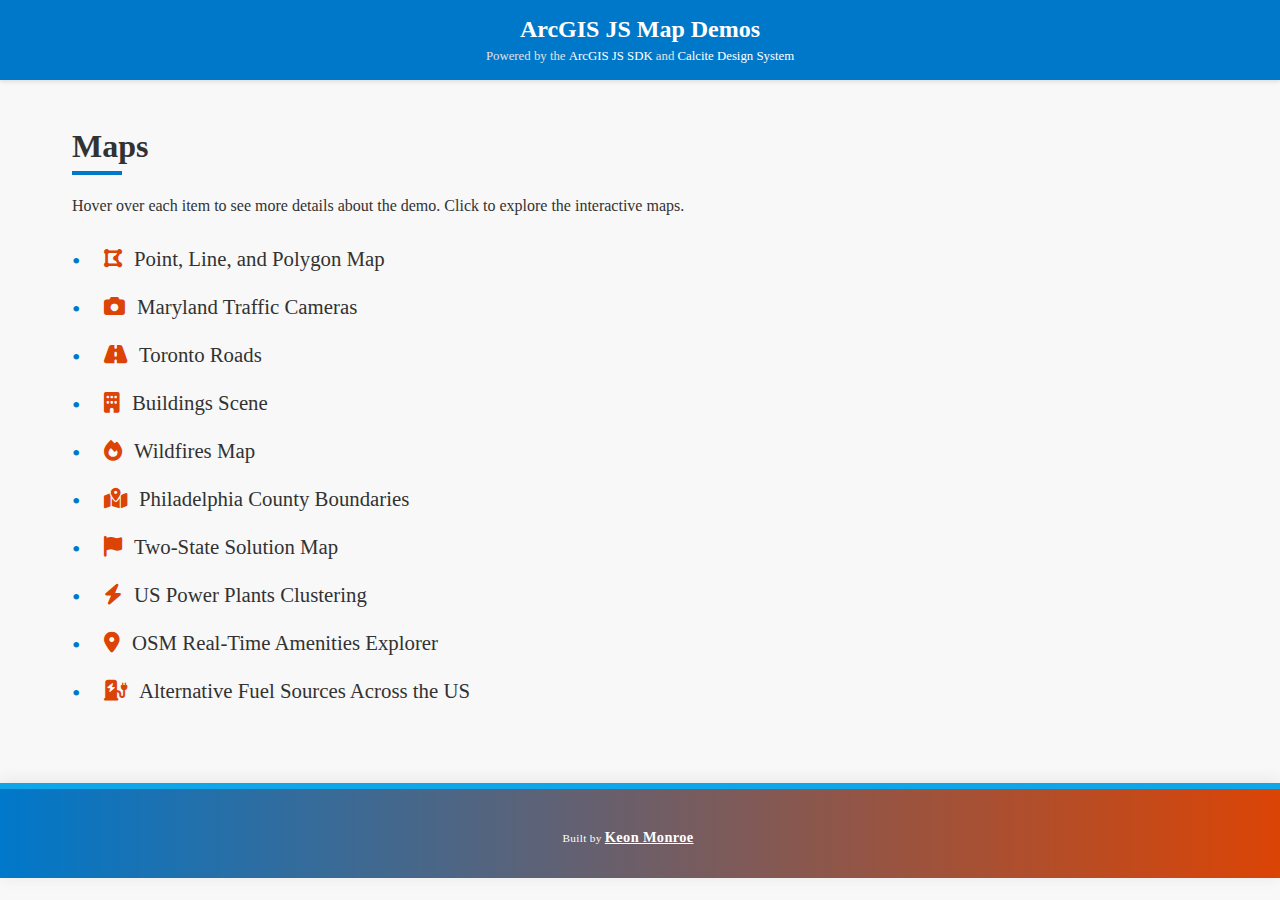
<file: index.html>
<!DOCTYPE html>
<html lang="en">
<head>
    <meta charset="UTF-8">
    <meta name="viewport" content="width=device-width, initial-scale=1.0">
    <meta name="referrer" content="no-referrer-when-downgrade">
    <title>ArcGIS JS Map Demos</title>
    <!-- Add empty script tag -->
    <script></script>
    <!-- Calcite Components -->
    <script type="module" src="https://js.arcgis.com/calcite-components/1.9.2/calcite.esm.js"></script>
    <link rel="stylesheet" type="text/css" href="https://js.arcgis.com/calcite-components/1.9.2/calcite.css" />
    <!-- ArcGIS Maps SDK for JavaScript with defer -->
    <link rel="stylesheet" href="https://js.arcgis.com/4.32/esri/themes/light/main.css" />
    <script defer src="https://js.arcgis.com/4.32/"></script>
    <!-- Load Map components from CDN with defer -->
    <script defer type="module" src="https://js.arcgis.com/map-components/4.32/arcgis-map-components.esm.js"></script>
    <!-- Font Awesome for additional icons -->
    <link rel="stylesheet" href="https://cdnjs.cloudflare.com/ajax/libs/font-awesome/6.4.0/css/all.min.css">
    <style>
        :root {
            --primary-color: #0078CA;
            --primary-hover: #005e9e;
            --secondary-color: #db4405;
            --text-color: #323232;
            --background-color: #f8f8f8;
            --card-background: white;
        }
        * {
            margin: 0;
            padding: 0;
            box-sizing: border-box;
        }
        body {
            font-family: var(--calcite-sans-family);
            background-color: var(--background-color);
            color: var(--text-color);
            min-height: 100vh;
            width: 100vw;
            overflow-x: hidden;
        }
        .header {
            background: var(--primary-color);
            color: white;
            padding: 1rem;
            display: flex;
            justify-content: space-between;
            align-items: center;
            box-shadow: 0 2px 4px rgba(0,0,0,0.1);
        }
        .header-main-content {
            display: flex;
            flex-direction: column;
            align-items: center;
        }
        .header h1 {
            font-size: 1.5rem;
            margin: 0;
        }
        .powered-by-text {
            font-size: 0.8rem;
            color: #e0e0e0;
            text-align: center;
            margin-top: 0.35rem;
        }
        .powered-by-text a {
            color: #ffffff;
            text-decoration: none;
            font-weight: 500;
            transition: color 0.3s ease;
        }
        .powered-by-text a:hover {
            color: #cceeff;
        }
        .back-button {
            text-decoration: none;
            color: white;
            display: flex;
            align-items: center;
            font-weight: 500;
            transition: all 0.3s ease;
        }
        .back-button:hover {
            opacity: 0.8;
        }
        .content {
            max-width: 1200px;
            margin: 0 auto;
            padding: 3rem 2rem;
        }
        .section-title {
            font-size: 2rem;
            margin-bottom: 2rem;
            position: relative;
            display: inline-block;
        }
        .section-title::after {
            content: "";
            position: absolute;
            bottom: -10px;
            left: 0;
            width: 50px;
            height: 4px;
            background-color: var(--primary-color);
        }
        .demo-list {
            list-style: none;
            margin: 2rem 0;
        }
        .demo-item {
            margin-bottom: 1.5rem;
            position: relative;
            padding-left: 2rem;
            transition: all 0.3s ease;
        }
        .demo-item::before {
            content: "•";
            position: absolute;
            left: 0;
            color: var(--primary-color);
            font-size: 1.5rem;
            line-height: 1.2;
        }
        .demo-link {
            color: var(--text-color);
            text-decoration: none;
            font-size: 1.3rem;
            font-weight: 500;
            display: inline-block;
            transition: all 0.3s ease;
            position: relative;
            padding-right: 1.5rem;
        }
        .demo-link::after {
            content: "→";
            position: absolute;
            right: 0;
            top: 50%;
            transform: translateY(-50%);
            opacity: 0;
            transition: all 0.3s ease;
        }
        .demo-link:hover {
            color: var(--primary-color);
            transform: translateX(5px);
        }
        .demo-link:hover::after {
            opacity: 1;
            right: -5px;
        }
        .demo-description {
            display: none;
            background-color: var(--card-background);
            padding: 1rem;
            border-radius: 5px;
            margin-top: 0.5rem;
            box-shadow: 0 4px 10px rgba(0, 0, 0, 0.1);
            border-left: 4px solid var(--primary-color);
            transition: all 0.3s ease;
            font-size: 0.95rem;
        }
        .demo-item:hover .demo-description {
            display: block;
        }
        .demo-icon {
            margin-right: 0.75rem;
            color: var(--secondary-color);
        }
        footer {
            background: linear-gradient(90deg, #0078CA 0%, #db4405 100%);
            color: #fff;
            padding: 2.5rem 1rem 2rem 1rem;
            text-align: center;
            border-top: 6px solid #0ea5e9;
            box-shadow: 0 -2px 16px rgba(0,0,0,0.08);
            font-size: 1.1rem;
            letter-spacing: 0.02em;
            position: relative;
        }
        .footer-content a {
            color: #fff;
            font-weight: bold;
            text-decoration: underline;
            transition: color 0.2s;
        }
        .footer-content a:hover {
            color: #ffe082;
        }
        .footer-content {
            font-size: 0.7rem;
        }
        .footer-content .demo-link {
            font-size: 0.9rem;
        }
        @media (max-width: 768px) {
            .header h1 { font-size: 1.1rem; }
            .section-title { font-size: 1.5rem; }
            .demo-link { font-size: 1.1rem; }
        }
    </style>
</head>
<body>
    <div class="header">
        <a href="https://github.com/kdmonroe/arcgis-js-maps" class="back-button" target="_blank" rel="noopener">

        </a>
        <div class="header-main-content">
            <h1>ArcGIS JS Map Demos</h1>
            <div class="powered-by-text">
                Powered by the <a href="https://developers.arcgis.com/javascript/latest/" target="_blank" rel="noopener">ArcGIS JS SDK</a> and <a href="https://developers.arcgis.com/calcite-design-system/" target="_blank" rel="noopener">Calcite Design System</a>
            </div>
        </div>
        <div></div>
    </div>
    <div class="content">
        <h2 id="demos" class="section-title">Maps</h2>
        <p>Hover over each item to see more details about the demo. Click to explore the interactive maps.</p>
        <ul class="demo-list">
            <li class="demo-item">
                <a href="demos/point_line_polygon_map.html" class="demo-link">
                    <i class="fas fa-draw-polygon demo-icon"></i>Point, Line, and Polygon Map
                </a>
                <div class="demo-description">
                    <p>Interactive map demonstrating basic geometry types in ArcGIS JS API: points, lines, and polygons. Customized styling and popup information.</p>
                </div>
            </li>
            <li class="demo-item">
                <a href="demos/maryland_traffic_cameras.html" class="demo-link">
                    <i class="fas fa-camera demo-icon"></i>Maryland Traffic Cameras
                </a>
                <div class="demo-description">
                    <p>An interactive 3D map showing traffic camera locations throughout Maryland with live camera feeds. Click on camera points to view real-time traffic conditions.</p>
                </div>
            </li>
            <li class="demo-item">
                <a href="demos/toronto_roads.html" class="demo-link">
                    <i class="fas fa-road demo-icon"></i>Toronto Roads
                </a>
                <div class="demo-description">
                    <p>Visualize Toronto's road network with customized styling and interactive features. Explore traffic patterns and road classifications throughout the city.</p>
                </div>
            </li>
            <li class="demo-item">
                <a href="demos/buildings_scene.html" class="demo-link">
                    <i class="fas fa-building demo-icon"></i>Buildings Scene
                </a>
                <div class="demo-description">
                    <p>3D visualization of building data with height-based rendering and navigation controls. Explore urban landscapes with detailed building models.</p>
                </div>
            </li>
            <li class="demo-item">
                <a href="demos/wildfires/index.html" class="demo-link">
                    <i class="fas fa-fire demo-icon"></i>Wildfires Map
                </a>
                <div class="demo-description">
                    <p>View active and historic wildfires incidents across the United States, featuring comprehensive temporal filtering. Designed with <a href="https://nation.maps.arcgis.com/apps/Cascade/index.html?appid=bf439954e2b64d418aedd2fe11217d83" target="_blank" rel="noopener">Firefly cartography</a> in mind.</p>
                </div>
            </li>
            <li class="demo-item">
                <a href="demos/philadelphia_map.html" class="demo-link">
                    <i class="fas fa-map-marked-alt demo-icon"></i>Philadelphia County Boundaries
                </a>
                <div class="demo-description">
                    <p>Displays Philadelphia county boundaries derived from neighborhood GeoJSON data. Unioned geometry to outline the county.</p>
                </div>
            </li>
            <li class="demo-item">
                <a href="demos/two_state_solution_map.html" class="demo-link">
                    <i class="fas fa-flag demo-icon"></i>Two-State Solution Map
                </a>
                <div class="demo-description">
                    <p>Visualizes a simple map of the Two-State Solution concept, showing the boundaries of Israel and the Palestinian territories (West Bank & Gaza) using public GeoJSON data.</p>
                </div>
            </li>
            <li class="demo-item">
                <a href="demos/power_plants_app/index.html" class="demo-link">
                    <i class="fas fa-bolt demo-icon"></i>US Power Plants Clustering
                </a>
                <div class="demo-description">
                    <p>Explore clustering of power plants across the United States. Interactive clusters colored by fuel type, responsive sidebar with legend, and cluster count display.</p>
                </div>
            </li>
            <li class="demo-item">
                <a href="demos/osm_realtime_amenities.html" class="demo-link">
                    <i class="fas fa-map-marker-alt demo-icon"></i>OSM Real-Time Amenities Explorer
                </a>
                <div class="demo-description">
                    <p>Explore real-time OpenStreetMap data with dynamic Overpass API queries. Select from 8 amenity types (restaurants, cafés, bars, pharmacies, hospitals, banks, schools, parking) and search any location worldwide. Features mobile-responsive design with collapsible panels.</p>
                </div>
            </li>
            <li class="demo-item">
                <a href="demos/alternative_fuel_sources.html" class="demo-link">
                    <i class="fas fa-charging-station demo-icon"></i>Alternative Fuel Sources Across the US
                </a>
                <div class="demo-description">
                    <p>View a binned heatmap of alternative fuel sources across the United States including electric, ethanol, propane, and others. </p>
                </div>
            </li>
        </ul>
    </div>
    <footer>
        <div class="footer-content">
            Built by
            <a href="https://www.kdmonroe.dev" target="_blank" rel="noopener noreferrer" class="demo-link">Keon Monroe</a>
        </div>
    </footer>
</body>
</html>
</file>
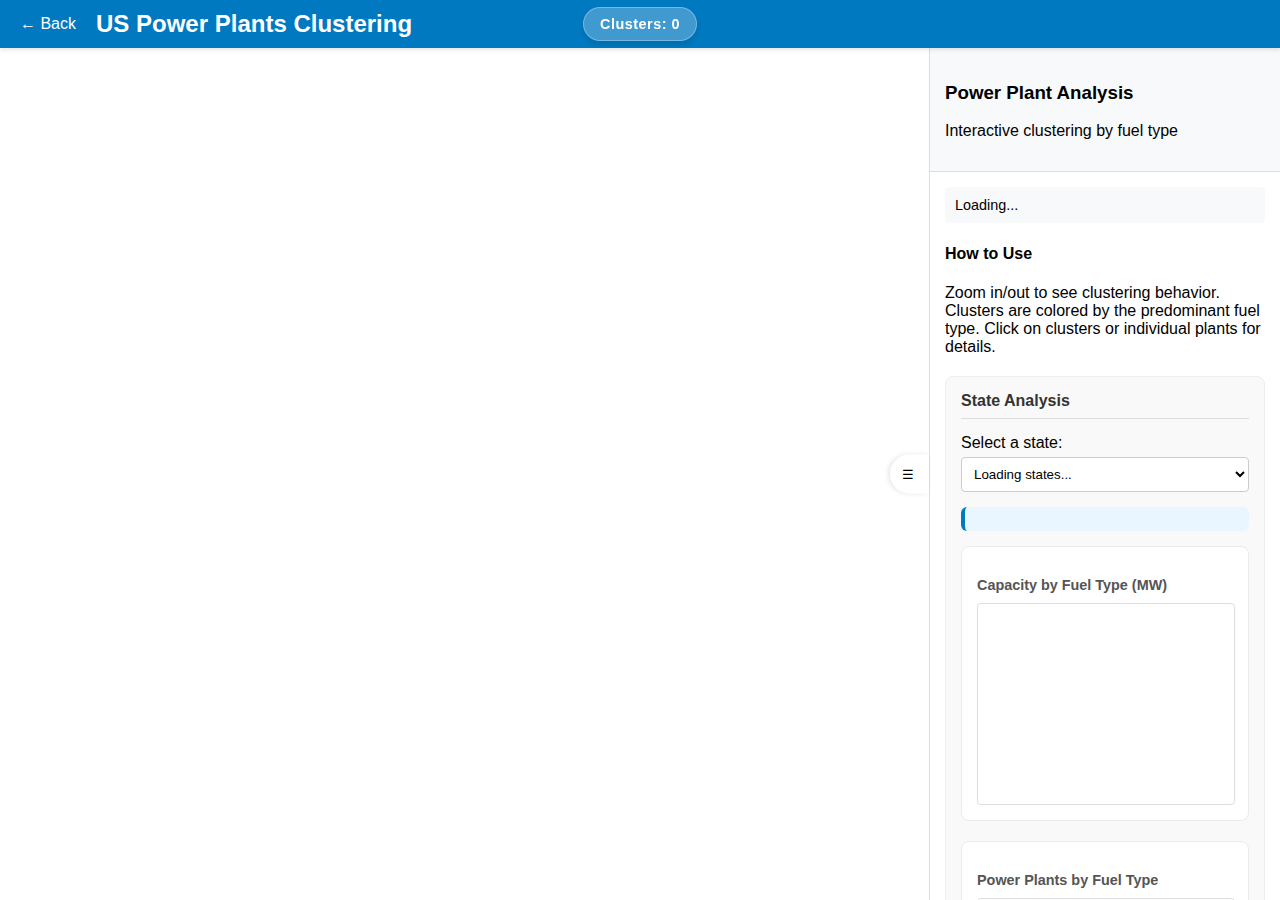
<file: demos/power_plants_app/index.html>
<!DOCTYPE html>
<html lang="en">
<head>
    <meta charset="UTF-8">
    <meta name="viewport" content="width=device-width, initial-scale=1.0">
    <meta name="referrer" content="no-referrer-when-downgrade">
    <title>US Power Plants Clustering - ArcGIS JS Maps Demos</title>
    
    <!-- Favicon -->
    <link rel="icon" type="image/svg+xml" href="../../favicon.svg">
    
    <!-- Calcite Components -->
    <script type="module" src="https://js.arcgis.com/calcite-components/2.13.2/calcite.esm.js"></script>
    <link rel="stylesheet" type="text/css" href="https://js.arcgis.com/calcite-components/2.13.2/calcite.css" />
    
    <!-- ArcGIS Maps SDK for JavaScript -->
    <link rel="stylesheet" href="https://js.arcgis.com/4.33/esri/themes/light/main.css" />
    <script src="https://js.arcgis.com/4.33/"></script>
    
    <!-- Custom CSS -->
    <link rel="stylesheet" href="css/styles.css">
</head>
<body>
    <div id="app">
        <div class="header">
            <div style="display: flex; align-items: center;">
                <a href="../../index.html" class="back-button">
                    ← Back
                </a>
                <h1>US Power Plants Clustering</h1>
            </div>
            <div class="header-controls">
                <div class="cluster-count" title="The number of active clusters visible in the map's extent.">Clusters: <span id="clusterCount">0</span></div>
            </div>
        </div>
        
        <div class="main-content">
            <div class="map-container">
                <div id="viewDiv"></div>
                <button id="sidebarToggle" class="sidebar-toggle" title="Toggle Sidebar">
                    ☰
                </button>
            </div>
            
            <div id="sidebar" class="sidebar">
                <div class="sidebar-header">
                    <h3>Power Plant Analysis</h3>
                    <p>Interactive clustering by fuel type</p>
                </div>
                
                <div class="sidebar-content">
                    <div id="status" class="status-message">Loading...</div>
                    
                    <div>
                        <h4>How to Use</h4>
                        <p>Zoom in/out to see clustering behavior. Clusters are colored by the predominant fuel type. Click on clusters or individual plants for details.</p>
                    </div>
                    
                    <!-- State Breakdown Charts -->
                    <div class="chart-section">
                        <h4>State Analysis</h4>
                        <div class="state-selector">
                            <label for="stateSelect">Select a state:</label>
                            <select id="stateSelect" class="state-dropdown">
                                <option value="">Loading states...</option>
                            </select>
                        </div>
                        
                        <!-- State Summary Section -->
                        <div id="stateSummary" class="state-summary">
                            <!-- Summary content will be populated by JavaScript -->
                        </div>
                        
                        <!-- Charts -->
                        <div class="chart-container">
                            <div class="chart-item">
                                <h5>Capacity by Fuel Type (MW)</h5>
                                <div id="capacityChart" class="chart"></div>
                            </div>
                            <div class="chart-item">
                                <h5>Power Plants by Fuel Type</h5>
                                <div id="plantCountChart" class="chart"></div>
                            </div>
                        </div>
                        
                        <!-- Filter Controls -->
                        <div class="filter-section">
                            <h4>Filter Power Plants</h4>
                            
                            <div class="filter-item">
                                <label for="fuelTypeFilter">Fuel Type:</label>
                                <select id="fuelTypeFilter">
                                    <option value="">All Fuel Types</option>
                                </select>
                            </div>
                            
                            <div class="filter-item">
                                <label for="mwSlider">Total MW Capacity:</label>
                                <div id="mwSlider" class="slider-container"></div>
                                <div class="slider-values">
                                    <span id="minMW">0</span> - <span id="maxMW">1000</span> MW
                                </div>
                            </div>
                            
                            <div class="filter-actions">
                                <button id="clearFilters" class="clear-filters-btn">Clear Filters</button>
                            </div>
                        </div>
                        
                        <!-- Data Source Information (Simplified) -->
                        <div class="data-source-section">
                            <h4>Data Source</h4>
                            <div class="data-source-content">
                                <div class="source-overview">
                                    <p><strong>Source:</strong> U.S. Energy Information Administration (EIA)</p>
                                    <p><strong>Dataset:</strong> <a href="https://hub.arcgis.com/datasets/fedmaps::power-plants-in-the-u-s--2/about" target="_blank">Power Plants in the United States</a></p>
                                    <p id="plantCount">Loading plant count...</p>
                                    <p><strong>Capacity Reference:</strong> Home power calculations based on national average of 168 homes per MW (<a href="https://www.seia.org/initiatives/whats-megawatt" target="_blank">according to SEIA</a>)</p>
                                </div>
                                <div id="dataSourceDetails">
                                    <!-- Dynamic content will be populated by JavaScript -->
                                </div>
                            </div>
                        </div>
                    </div>
                </div>
            </div>
        </div>
    </div>
    
    <!-- Custom JS -->
    <script src="js/app.js"></script>
</body>
</html>
</file>
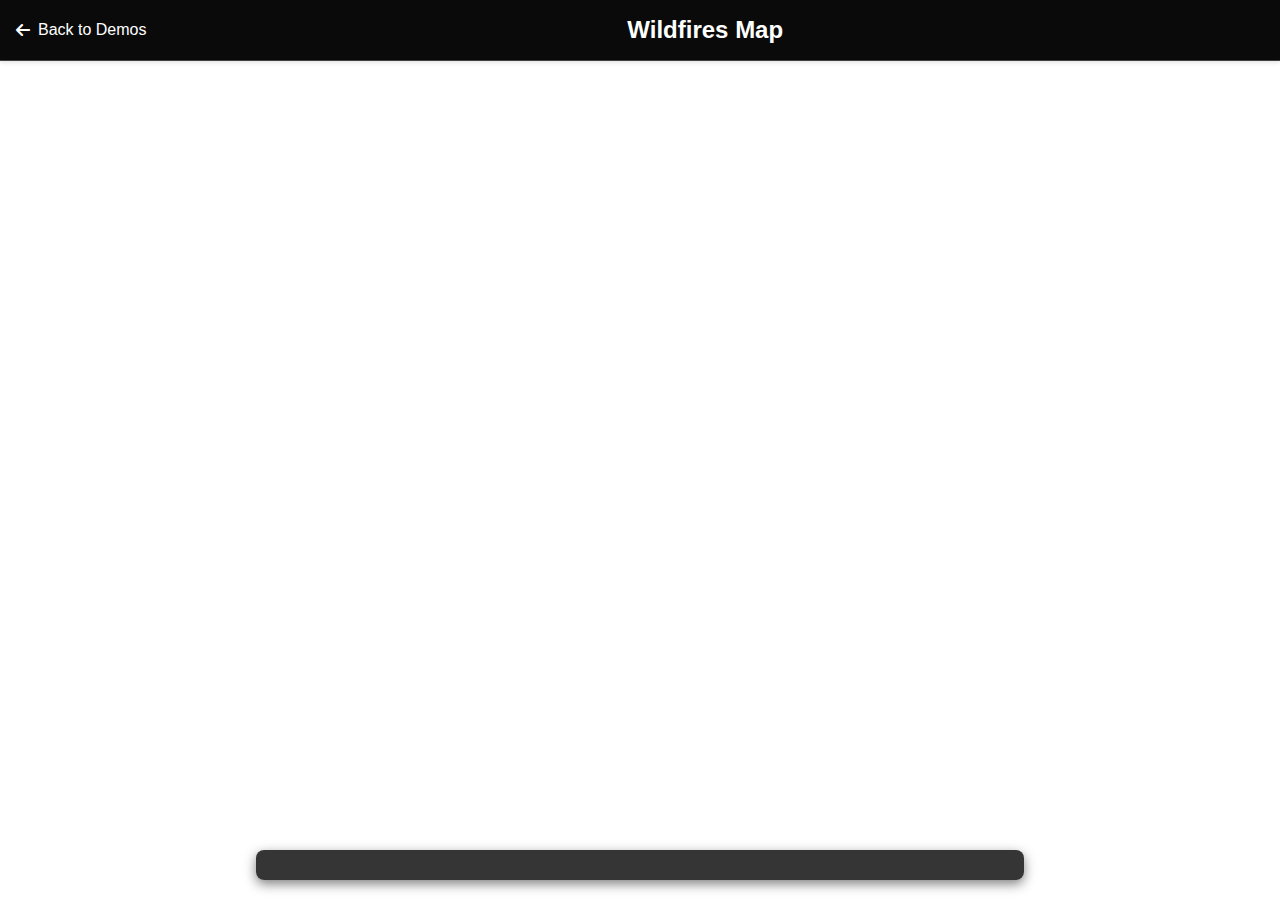
<file: demos/wildfires/index.html>
<!DOCTYPE html>
<html lang="en">
<head>     
    <meta charset="UTF-8">
    <meta name="viewport" content="width=device-width, initial-scale=1.0">
    <title>Wildfires Map | ArcGIS JS Maps</title>
    
    <!-- Calcite Components -->
    <script type="module" src="https://js.arcgis.com/calcite-components/1.9.2/calcite.esm.js"></script>
    <link rel="stylesheet" type="text/css" href="https://js.arcgis.com/calcite-components/1.9.2/calcite.css" />
    
    <!-- ArcGIS CSS - Dark theme by default, light theme available -->
    <link id="light-theme" rel="stylesheet" href="https://js.arcgis.com/4.28/esri/themes/light/main.css" disabled />
    <link id="dark-theme" rel="stylesheet" href="https://js.arcgis.com/4.28/esri/themes/dark/main.css" />
    
    <!-- Font Awesome for icons -->
    <link rel="stylesheet" href="https://cdnjs.cloudflare.com/ajax/libs/font-awesome/6.4.0/css/all.min.css">
    
    <!-- Custom CSS -->
    <link rel="stylesheet" href="css/styles.css">
    
    <style>
        :root {
            --primary-color: #0078CA;
            --primary-hover: #005e9e;
            --secondary-color: #db4405;
            --text-color: #323232;
            --background-color: #f8f8f8;
            --card-background: white;
        }

        /* Dark mode overrides */
        body.calcite-mode-dark {
            --text-color: #f5f5f5;
            --background-color: #1a1a1a;
            --card-background: #2a2a2a;
        }

        body.calcite-mode-dark .header {
            background: #0a0a0a;
            border-bottom: 1px solid #404040;
        }
        
        * {
            margin: 0;
            padding: 0;
            box-sizing: border-box;
        }
        
        body {
            font-family: var(--calcite-sans-family);
            display: flex;
            flex-direction: column;
            height: 100vh;
            width: 100vw;
            overflow: hidden;
        }
        
        .header {
            background: var(--primary-color);
            color: white;
            padding: 1rem;
            display: flex;
            justify-content: space-between;
            align-items: center;
            box-shadow: 0 2px 4px rgba(0,0,0,0.1);
            position: relative;
            z-index: 1000;
        }
        
        .header h1 {
            font-size: 1.5rem;
            margin: 0;
        }
        
        .back-button {
            text-decoration: none;
            color: white;
            display: flex;
            align-items: center;
            font-weight: 500;
            transition: all 0.3s ease;
        }
        
        .back-button:hover {
            opacity: 0.8;
        }
        
        .main-shell {
            flex: 1;
            width: 100%;
        }
        
        html, body, calcite-shell, .main-shell {
            height: 100%;
            min-height: 0;
        }
    </style>
</head>     

<body class="calcite-mode-dark">  
    <div class="header">
        <a href="../../index.html" class="back-button">
            <i class="fas fa-arrow-left" style="margin-right: 8px;"></i> Back to Demos
        </a>
        <h1>Wildfires Map</h1>
        <div></div> <!-- Empty div for flex spacing -->
    </div>
    
    <calcite-shell class="main-shell">
        <!-- Map container -->
        <div id="viewDiv" class="h-full w-full relative"></div>

        <!-- TimeSlider container (centered at bottom) -->
        <div class="time-slider-container">
            <div id="timeSlider"></div>
        </div>

        <!-- Layer info panel (initially hidden) -->
        <div id="layer-info-panel" class="layer-info-panel">
            <div class="layer-info-header">
                <h3>Layer Information</h3>
                <calcite-button id="close-info-button" appearance="transparent" icon-start="x" scale="s"></calcite-button>
            </div>
            <div id="layer-info" class="layer-info-content"></div>
        </div>
    </calcite-shell>

    <!-- ArcGIS JavaScript API (NO DEFER - require must be available immediately) -->
    <script src="https://js.arcgis.com/4.28/"></script>

    <!-- Application JavaScript (safe to defer) -->
    <script defer src="js/map.js"></script>
</body>
</html>
</file>
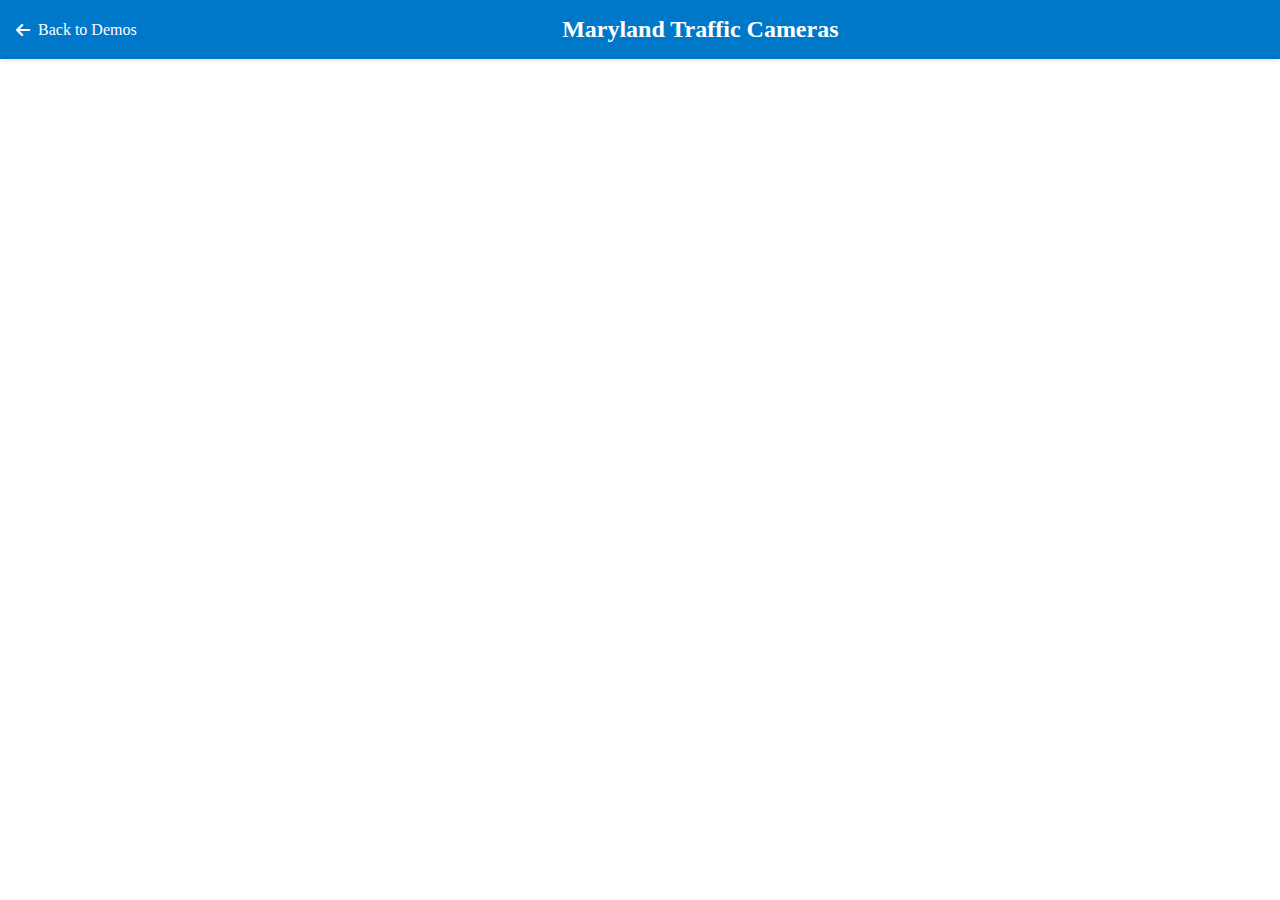
<file: demos/maryland_traffic_cameras.html>
<!DOCTYPE html>
<html lang="en">
<head>
    <meta charset="UTF-8">
    <meta name="viewport" content="width=device-width, initial-scale=1.0">
    <title>Maryland Traffic Cameras - ArcGIS JS Maps Demos</title>
    
    <!-- Calcite Components -->
    <script type="module" src="https://js.arcgis.com/calcite-components/1.9.2/calcite.esm.js"></script>
    <link rel="stylesheet" type="text/css" href="https://js.arcgis.com/calcite-components/1.9.2/calcite.css" />
    
    <!-- ArcGIS CSS -->
    <link rel="stylesheet" href="https://js.arcgis.com/4.28/esri/themes/dark/main.css" />
    
    <!-- Font Awesome for additional icons -->
    <link rel="stylesheet" href="https://cdnjs.cloudflare.com/ajax/libs/font-awesome/6.4.0/css/all.min.css">
    
    <style>
        :root {
            --primary-color: #0078CA;
            --primary-hover: #005e9e;
            --secondary-color: #db4405;
            --text-color: #323232;
            --background-color: #f8f8f8;
            --card-background: white;
        }
        
        * {
            margin: 0;
            padding: 0;
            box-sizing: border-box;
        }
        
        body {
            font-family: var(--calcite-sans-family);
            display: flex;
            flex-direction: column;
            height: 100vh;
            width: 100vw;
            overflow: hidden;
        }
        
        .header {
            background: var(--primary-color);
            color: white;
            padding: 1rem;
            display: flex;
            justify-content: space-between;
            align-items: center;
            box-shadow: 0 2px 4px rgba(0,0,0,0.1);
        }
        
        .header h1 {
            font-size: 1.5rem;
            margin: 0;
        }
        
        .back-button {
            text-decoration: none;
            color: white;
            display: flex;
            align-items: center;
            font-weight: 500;
            transition: all 0.3s ease;
        }
        
        .back-button:hover {
            opacity: 0.8;
        }
        
        .map-container {
            flex: 1;
            width: 100%;
            position: relative;
        }
        
        #viewDiv {
            height: 100%;
            width: 100%;
        }
        
        .esri-view .esri-view-surface--inset-outline:focus::after {
            outline: none !important;
        }
    </style>
</head>

<body>
    <div class="header">
        <a href="../index.html" class="back-button">
            <i class="fas fa-arrow-left" style="margin-right: 8px;"></i> Back to Demos
        </a>
        <h1>Maryland Traffic Cameras</h1>
        <div></div> <!-- Empty div for flex spacing -->
    </div>
    
    <div class="map-container">
        <div id="viewDiv"></div>
    </div>
    
    <!-- ArcGIS JavaScript API -->
    <script src="https://js.arcgis.com/4.28/"></script>
    <script>
        // Initialize the scene when DOM is ready
        document.addEventListener('DOMContentLoaded', function() {
            require([
                "esri/config",
                "esri/WebScene",
                "esri/views/SceneView",
                "esri/widgets/Home",
                "esri/Camera"
            ], function(esriConfig, WebScene, SceneView, Home, Camera) {
                // Dynamically determine the base URL for config.js
                const baseUrl = window.location.hostname === 'kdmonroe.github.io' 
                  ? '/arcgis-js-maps/shared/config.js' 
                  : '../shared/config.js';
                
                // Create and load the script element dynamically
                const configScript = document.createElement('script');
                configScript.src = baseUrl;
                configScript.onload = function() {
                    // Set API key from shared config
                    if (window.arcgisConfig && window.arcgisConfig.apiKey) {
                        esriConfig.apiKey = window.arcgisConfig.apiKey;
                    }
                    
                    // Load the web scene
                    const webScene = new WebScene({
                        portalItem: {
                            id: "9b73878c35274b0599ab178c24019a44"
                        }
                    });
                    
                    // Create the SceneView
                    const view = new SceneView({
                        container: "viewDiv",
                        map: webScene,
                        environment: {
                            lighting: {
                                type: "sun",
                                date: new Date(),
                                directShadowsEnabled: true
                            },
                            atmosphere: {
                                quality: "high"
                            }
                        }
                    });
                    
                    // Add a home button
                    const homeWidget = new Home({
                        view: view
                    });
                    view.ui.add(homeWidget, "top-left");
                    
                    // Set initial camera position when view is ready
                    view.when(function() {
                        view.camera = new Camera({
                            position: {
                                x: -76.0, 
                                y: 37.0,  
                                z: 500000, 
                                spatialReference: {
                                    wkid: 4326
                                }
                            },
                            heading: 315,  
                            tilt: 30,      
                            fov: 70        
                        });
                    });
                };
                document.head.appendChild(configScript);
            });
        });
    </script>
</body>
</html>
</file>
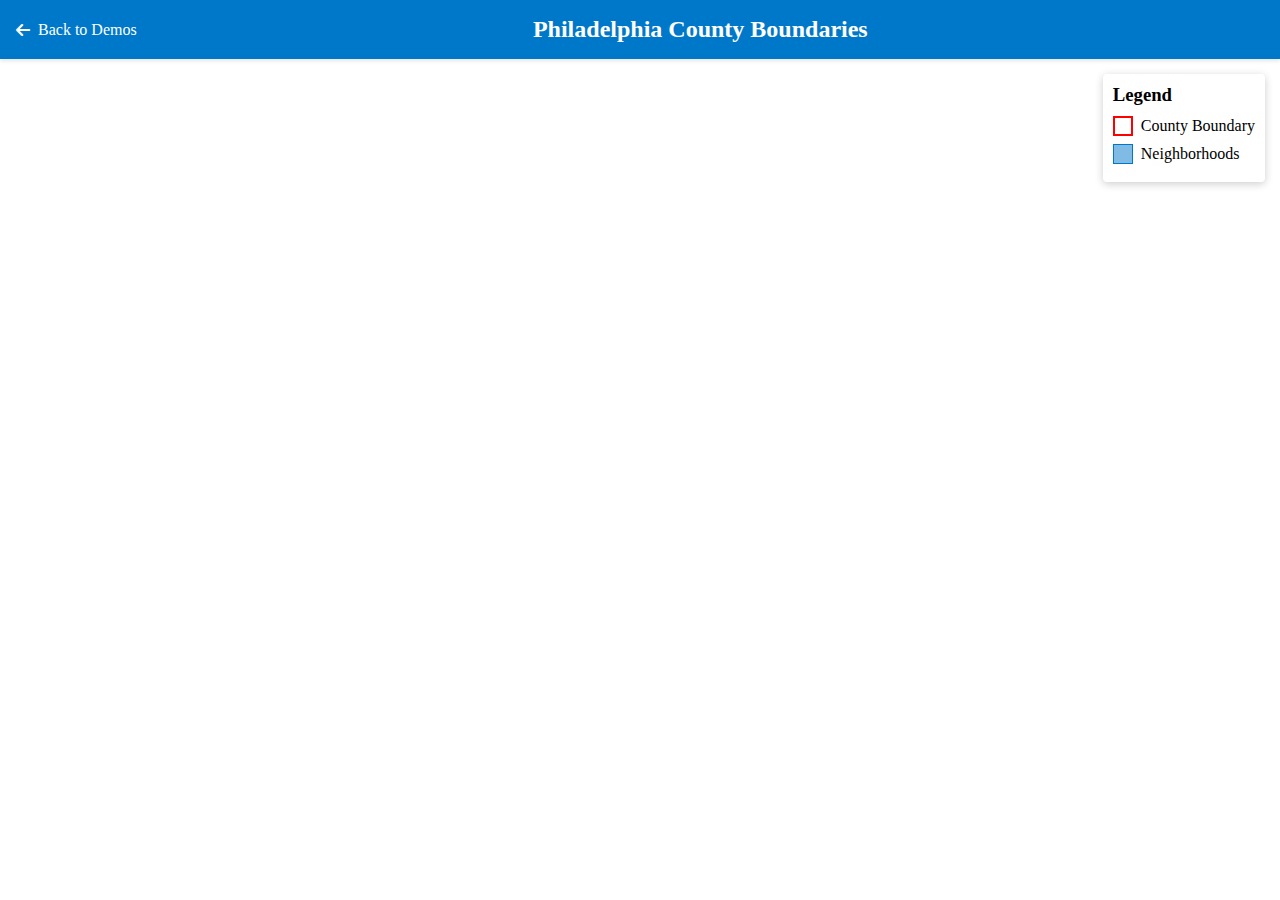
<file: demos/philadelphia_map.html>
<!DOCTYPE html>
<html lang="en">
<head>
    <meta charset="UTF-8">
    <meta name="viewport" content="width=device-width, initial-scale=1.0">
    <meta name="referrer" content="no-referrer-when-downgrade">
    <title>Philadelphia County Boundaries | ArcGIS JS Maps</title>
    
    <!-- Add empty script tag -->
    <script></script>
    
    <!-- Calcite Components -->
    <script type="module" src="https://js.arcgis.com/calcite-components/1.9.2/calcite.esm.js"></script>
    <link rel="stylesheet" type="text/css" href="https://js.arcgis.com/calcite-components/1.9.2/calcite.css" />
    
    <!-- ArcGIS Maps SDK for JavaScript with defer -->
    <link rel="stylesheet" href="https://js.arcgis.com/4.32/esri/themes/light/main.css" />
    <script defer src="https://js.arcgis.com/4.32/"></script>
    
    <!-- Load Map components from CDN with defer -->
    <script defer type="module" src="https://js.arcgis.com/map-components/4.32/arcgis-map-components.esm.js"></script>
    
    <!-- Font Awesome for additional icons -->
    <link rel="stylesheet" href="https://cdnjs.cloudflare.com/ajax/libs/font-awesome/6.4.0/css/all.min.css">
    
    <style>
        :root {
            --primary-color: #0078CA;
            --primary-hover: #005e9e;
            --secondary-color: #db4405;
            --text-color: #323232;
            --background-color: #f8f8f8;
            --card-background: white;
        }
        
        * {
            margin: 0;
            padding: 0;
            box-sizing: border-box;
        }
        
        body {
            font-family: var(--calcite-sans-family);
            display: flex;
            flex-direction: column;
            height: 100vh;
            width: 100vw;
            overflow: hidden;
        }
        
        .header {
            background: var(--primary-color);
            color: white;
            padding: 1rem;
            display: flex;
            justify-content: space-between;
            align-items: center;
            box-shadow: 0 2px 4px rgba(0,0,0,0.1);
        }
        
        .header h1 {
            font-size: 1.5rem;
            margin: 0;
        }
        
        .back-button {
            text-decoration: none;
            color: white;
            display: flex;
            align-items: center;
            font-weight: 500;
            transition: all 0.3s ease;
        }
        
        .back-button:hover {
            opacity: 0.8;
        }
        
        .map-container {
            flex: 1;
            width: 100%;
            position: relative;
        }
        
        arcgis-map {
            width: 100%;
            height: 100%;
        }

        .legend {
            position: absolute;
            top: 15px;
            right: 15px;
            background: white;
            padding: 10px;
            border-radius: 4px;
            box-shadow: 0 2px 8px rgba(0,0,0,0.2);
            z-index: 1000;
        }
        
        .legend-item {
            display: flex;
            align-items: center;
            margin-bottom: 8px;
        }
        
        .legend-color {
            width: 20px;
            height: 20px;
            margin-right: 8px;
            border: 1px solid #ddd;
        }

    </style>
</head>
<body>
    <div class="header">
        <a href="../index.html" class="back-button">
            <i class="fas fa-arrow-left" style="margin-right: 8px;"></i> Back to Demos
        </a>
        <h1>Philadelphia County Boundaries</h1>
        <div></div> <!-- Empty div for flex spacing -->
    </div>
    
    <div class="map-container">
        <arcgis-map center="-75.1652, 39.9526" zoom="11">
            <arcgis-zoom position="top-left"></arcgis-zoom>
        </arcgis-map>
        <div class="legend">
            <h3 style="margin-top: 0; margin-bottom: 10px;">Legend</h3>
            <div class="legend-item">
                <div class="legend-color" id="legend-county-boundary" style="border: 2px solid #FF0000; background-color: transparent;"></div>
                <span>County Boundary</span>
            </div>
             <div class="legend-item">
                <div class="legend-color" id="legend-neighborhoods" style="background-color: rgba(0, 120, 202, 0.5); border: 1px solid #0078CA;"></div>
                <span>Neighborhoods</span>
            </div>
        </div>
    </div>
    
    <script>
        function initializeMap(apiKey) {
            require([
                "esri/config", 
                "esri/Map", 
                "esri/layers/GeoJSONLayer", 
                "esri/layers/GraphicsLayer",
                "esri/Graphic",
                "esri/geometry/geometryEngine",
                "esri/renderers/SimpleRenderer",
                "esri/symbols/SimpleFillSymbol",
                "esri/symbols/SimpleLineSymbol"
            ], (
                esriConfig, 
                Map, 
                GeoJSONLayer, 
                GraphicsLayer, 
                Graphic, 
                geometryEngine,
                SimpleRenderer,
                SimpleFillSymbol,
                SimpleLineSymbol
            ) => {
                esriConfig.apiKey = apiKey;
                
                const arcgisMapElement = document.querySelector("arcgis-map");
                
                // Layer for the calculated county boundary
                const countyBoundaryGraphicsLayer = new GraphicsLayer();

                // Renderer for neighborhoods
                const neighborhoodsRenderer = new SimpleRenderer({
                    symbol: new SimpleFillSymbol({
                        color: [0, 120, 202, 0.5], // Semi-transparent blue
                        outline: {
                            color: [0, 120, 202, 0.8], // Darker blue outline
                            width: 1
                        }
                    })
                });

                const neighborhoodsLabelClass = {
                    labelExpressionInfo: { expression: "$feature.listname" },
                    symbol: {
                        type: "text",
                        color: "#ffffff",
                        haloColor: "#222",
                        haloSize: "1.5px",
                        font: {
                            family: "Avenir Next LT Pro",
                            size: 12,
                            weight: "bold"
                        }
                    },
                    labelPlacement: "always-horizontal"
                };

                // GeoJSONLayer for Philadelphia neighborhoods
                const geojsonNeighborhoodsLayer = new GeoJSONLayer({
                    url: "https://raw.githubusercontent.com/opendataphilly/open-geo-data/master/philadelphia-neighborhoods/philadelphia-neighborhoods.geojson",
                    title: "Philadelphia Neighborhoods",
                    renderer: neighborhoodsRenderer,
                    labelingInfo: [neighborhoodsLabelClass],
                    popupTemplate: {
                        title: "{listname}",
                        content: `
                          <b>Neighborhood:</b> {listname}<br>
                          <b>Official Name:</b> {name}<br>
                          <b>Area:</b> {shape_area} m²<br>
                          <b>Perimeter:</b> {shape_leng} m
                        `
                    }
                });
                
                const map = new Map({
                    basemap: "streets-night-vector", // Using a night navigation basemap
                    layers: [geojsonNeighborhoodsLayer, countyBoundaryGraphicsLayer]
                });
                
                arcgisMapElement.map = map;
                
                geojsonNeighborhoodsLayer.when(() => {
                    return geojsonNeighborhoodsLayer.queryFeatures();
                })
                .then(results => {
                    const neighborhoodGeometries = results.features.map(feature => feature.geometry);
                    
                    if (neighborhoodGeometries.length > 0) {
                        // Union all neighborhood geometries to create the county boundary
                        const countyBoundaryGeometry = geometryEngine.union(neighborhoodGeometries);
                        
                        if (countyBoundaryGeometry) {
                            // Create a symbol for the county boundary outline
                            const countyBoundarySymbol = new SimpleLineSymbol({
                                color: [255, 0, 0, 1], // Red color for distinct outline
                                width: "2.5px"
                            });
                            
                            // Create a graphic for the county boundary
                            const countyBoundaryGraphic = new Graphic({
                                geometry: countyBoundaryGeometry,
                                symbol: countyBoundarySymbol
                            });
                            
                            // Add the county boundary graphic to its dedicated layer
                            countyBoundaryGraphicsLayer.add(countyBoundaryGraphic);
                        }
                    }
                })
                .catch(error => {
                    alert("Could not load or process Philadelphia neighborhood data. See console for details.");
                });

                arcgisMapElement.addEventListener("arcgisViewReadyChange", function(event) {
                    if (event.target.ready) {
                        // You can add view-specific logic here if needed
                    }
                });
            });
        }
        
        function loadConfig() {
            if (document.readyState === 'loading') {
                document.addEventListener('DOMContentLoaded', loadConfig);
                return;
            }
            
            const baseUrl = window.location.hostname === 'kdmonroe.github.io' 
                ? '/arcgis-js-maps/shared/config.js' 
                : '../shared/config.js';
            
            console.log("Loading config from:", baseUrl);
            
            const configScript = document.createElement('script');
            configScript.src = baseUrl;
            
            configScript.onload = function() {
                if (window.arcgisConfig && window.arcgisConfig.apiKey) {
                    initializeMap(window.arcgisConfig.apiKey);
                } else {
                    alert("API key not found. Please check your configuration.");
                }
            };
            
            configScript.onerror = function() {
                const altPath = window.location.hostname === 'kdmonroe.github.io' 
                    ? '../shared/config.js'
                    : '/arcgis-js-maps/shared/config.js';
                const fallbackScript = document.createElement('script');
                fallbackScript.src = altPath;
                fallbackScript.onload = function() {
                    if (window.arcgisConfig && window.arcgisConfig.apiKey) {
                        initializeMap(window.arcgisConfig.apiKey);
                    } else {
                        alert("API key not found. Please check your configuration.");
                    }
                };
                fallbackScript.onerror = function() {
                    alert("Failed to load configuration. Please check the console for details.");
                };
                document.head.appendChild(fallbackScript);
            };
            document.head.appendChild(configScript);
        }
        
        if (document.readyState === 'loading') {
            document.addEventListener('DOMContentLoaded', loadConfig);
        } else {
            loadConfig();
        }
    </script>
</body>
</html>
</file>
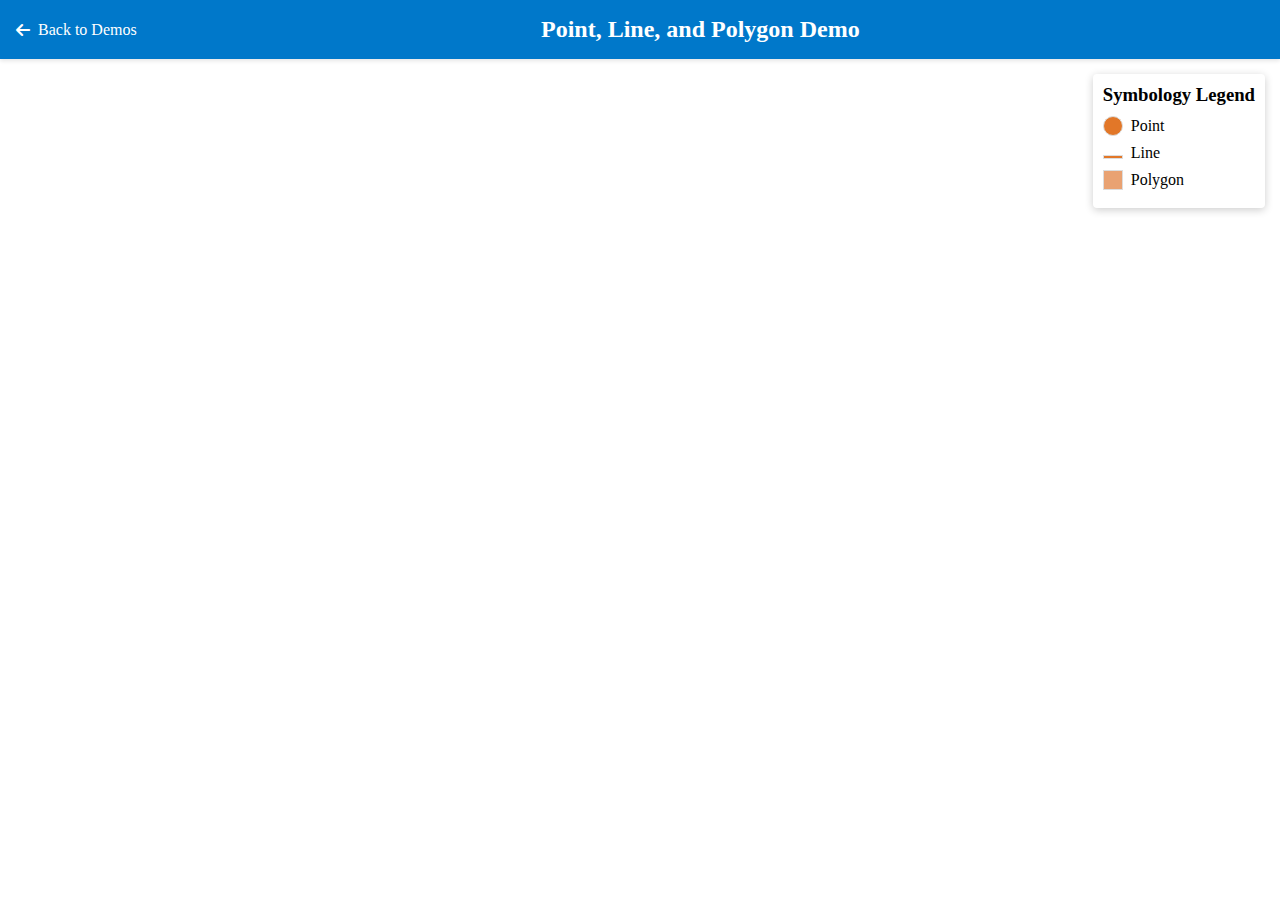
<file: demos/point_line_polygon_map.html>
<!DOCTYPE html>
<html lang="en">
<head>
    <meta charset="UTF-8">
    <meta name="viewport" content="width=device-width, initial-scale=1.0">
    <meta name="referrer" content="no-referrer-when-downgrade">
    <title>Point, Line, and Polygon Demo | ArcGIS JS Maps</title>
    
    <!-- Add empty script tag -->
    <script></script>
    
    <!-- Calcite Components -->
    <script type="module" src="https://js.arcgis.com/calcite-components/1.9.2/calcite.esm.js"></script>
    <link rel="stylesheet" type="text/css" href="https://js.arcgis.com/calcite-components/1.9.2/calcite.css" />
    
    <!-- ArcGIS Maps SDK for JavaScript with defer -->
    <link rel="stylesheet" href="https://js.arcgis.com/4.32/esri/themes/light/main.css" />
    <script defer src="https://js.arcgis.com/4.32/"></script>
    
    <!-- Load Map components from CDN with defer -->
    <script defer type="module" src="https://js.arcgis.com/map-components/4.32/arcgis-map-components.esm.js"></script>
    
    <!-- Font Awesome for additional icons -->
    <link rel="stylesheet" href="https://cdnjs.cloudflare.com/ajax/libs/font-awesome/6.4.0/css/all.min.css">
    
    <!-- Geometry Renderer with defer -->
    <script defer src="geometry_renderer.js"></script>
    
    <style>
        :root {
            --primary-color: #0078CA;
            --primary-hover: #005e9e;
            --secondary-color: #db4405;
            --text-color: #323232;
            --background-color: #f8f8f8;
            --card-background: white;
        }
        
        * {
            margin: 0;
            padding: 0;
            box-sizing: border-box;
        }
        
        body {
            font-family: var(--calcite-sans-family);
            display: flex;
            flex-direction: column;
            height: 100vh;
            width: 100vw;
            overflow: hidden;
        }
        
        .header {
            background: var(--primary-color);
            color: white;
            padding: 1rem;
            display: flex;
            justify-content: space-between;
            align-items: center;
            box-shadow: 0 2px 4px rgba(0,0,0,0.1);
        }
        
        .header h1 {
            font-size: 1.5rem;
            margin: 0;
        }
        
        .back-button {
            text-decoration: none;
            color: white;
            display: flex;
            align-items: center;
            font-weight: 500;
            transition: all 0.3s ease;
        }
        
        .back-button:hover {
            opacity: 0.8;
        }
        
        .map-container {
            flex: 1;
            width: 100%;
            position: relative;
        }
        
        arcgis-map {
            width: 100%;
            height: 100%;
        }
        
        .legend {
            position: absolute;
            top: 15px;
            right: 15px;
            background: white;
            padding: 10px;
            border-radius: 4px;
            box-shadow: 0 2px 8px rgba(0,0,0,0.2);
            z-index: 1000;
        }
        
        .legend-item {
            display: flex;
            align-items: center;
            margin-bottom: 8px;
        }
        
        .legend-color {
            width: 20px;
            height: 20px;
            margin-right: 8px;
            border: 1px solid #ddd;
        }
        
        .point-color {
            background-color: rgb(226, 119, 40);
            border-radius: 50%;
        }
        
        .line-color {
            background-color: rgb(226, 119, 40);
            height: 4px;
            margin-top: 8px;
        }
        
        .polygon-color {
            background-color: rgba(227, 139, 79, 0.8);
        }
        
        /* Styling panel additional styles */
        .styling-panel {
            background: white;
            border-radius: 4px;
            box-shadow: 0 2px 8px rgba(0,0,0,0.2);
        }
    </style>
</head>
<body>
    <div class="header">
        <a href="../index.html" class="back-button">
            <i class="fas fa-arrow-left" style="margin-right: 8px;"></i> Back to Demos
        </a>
        <h1>Point, Line, and Polygon Demo</h1>
        <div></div> <!-- Empty div for flex spacing -->
    </div>
    
    <div class="map-container">
        <arcgis-map center="-118.805, 34.027" zoom="13">
            <arcgis-zoom position="top-left"></arcgis-zoom>
        </arcgis-map>
        <div class="legend">
            <h3 style="margin-top: 0; margin-bottom: 10px;">Symbology Legend</h3>
            <div class="legend-item">
                <div class="legend-color point-color" id="legend-point"></div>
                <span>Point</span>
            </div>
            <div class="legend-item">
                <div class="legend-color line-color" id="legend-line"></div>
                <span>Line</span>
            </div>
            <div class="legend-item">
                <div class="legend-color polygon-color" id="legend-polygon"></div>
                <span>Polygon</span>
            </div>
        </div>
    </div>
    
    <script>
        // Function to initialize the map with the api key
        function initializeMap(apiKey) {
            require(["esri/config", "esri/Graphic", "esri/Map", "esri/layers/GraphicsLayer"], (esriConfig, Graphic, Map, GraphicsLayer) => {
                // Set API key
                esriConfig.apiKey = apiKey;
                
                const arcgisMap = document.querySelector("arcgis-map");
                const graphicsLayer = new GraphicsLayer();
                
                arcgisMap.map = new Map({
                    basemap: "gray-3d",
                    layers: [graphicsLayer]
                });
                
                // Create a point
                const point = {
                    type: "point",
                    longitude: -118.80657463861,
                    latitude: 34.0005930608889
                };
                const simpleMarkerSymbol = {
                    type: "simple-marker",
                    color: [226, 119, 40], // Orange
                    outline: {
                        color: [255, 255, 255], // White
                        width: 1
                    }
                };
                
                const pointGraphic = new Graphic({
                    geometry: point,
                    symbol: simpleMarkerSymbol,
                    attributes: {
                        Name: "Point Feature",
                        Description: "This is a point marker"
                    },
                    popupTemplate: {
                        title: "{Name}",
                        content: "{Description}"
                    }
                });
                graphicsLayer.add(pointGraphic);
                
                // Create a line geometry
                const polyline = {
                    type: "polyline",
                    paths: [
                        [-118.821527826096, 34.0139576938577], //Longitude, latitude
                        [-118.814893761649, 34.0080602407843], //Longitude, latitude
                        [-118.808878330345, 34.0016642996246] //Longitude, latitude
                    ]
                };
                const simpleLineSymbol = {
                    type: "simple-line",
                    color: [226, 119, 40], // Orange
                    width: 2
                };
                
                const polylineGraphic = new Graphic({
                    geometry: polyline,
                    symbol: simpleLineSymbol,
                    attributes: {
                        Name: "Line Feature",
                        Description: "This is a polyline"
                    },
                    popupTemplate: {
                        title: "{Name}",
                        content: "{Description}"
                    }
                });
                graphicsLayer.add(polylineGraphic);
                
                // Create a polygon geometry
                const polygon = {
                    type: "polygon",
                    rings: [
                        [-118.818984489994, 34.0137559967283], //Longitude, latitude
                        [-118.806796597377, 34.0215816298725], //Longitude, latitude
                        [-118.791432890735, 34.0163883241613], //Longitude, latitude
                        [-118.79596686535, 34.008564864635], //Longitude, latitude
                        [-118.808558110679, 34.0035027131376] //Longitude, latitude
                    ]
                };
                
                const simpleFillSymbol = {
                    type: "simple-fill",
                    color: [227, 139, 79, 0.8], // Orange, opacity 80%
                    outline: {
                        color: [255, 255, 255],
                        width: 1
                    }
                };
                
                const polygonGraphic = new Graphic({
                    geometry: polygon,
                    symbol: simpleFillSymbol,
                    attributes: {
                        Name: "Polygon Feature",
                        Description: "This is a polygon area"
                    },
                    popupTemplate: {
                        title: "{Name}",
                        content: "{Description}"
                    }
                });
                graphicsLayer.add(polygonGraphic);
                
                // Initialize the geometry renderer once the map view is ready
                arcgisMap.addEventListener("arcgisViewReadyChange", function(event) {
                    console.log("View ready change event:", event.detail);
                    
                    // Delay initialization to ensure graphics are loaded
                    setTimeout(() => {
                        try {
                            // Initialize the geometry renderer with the map element
                            window.geometryRenderer = new GeometryRenderer(arcgisMap);
                            console.log("GeometryRenderer initialized successfully");
                            
                            // Force refresh the legend after a delay to ensure it's updated
                            setTimeout(() => {
                                if (window.geometryRenderer) {
                                    console.log("Forcing initial legend update");
                                    window.geometryRenderer.updateLegend();
                                }
                            }, 1500);
                            
                            // Set up the styling button
                            const stylingButton = document.getElementById('show-styling-button');
                            if (stylingButton) {
                                stylingButton.addEventListener('click', () => {
                                    const panel = document.querySelector('#geometry-styling-controls calcite-panel');
                                    if (panel) {
                                        panel.closed = false;
                                        
                                        // Also refresh the legend when panel is opened
                                        if (window.geometryRenderer) {
                                            window.geometryRenderer.updateLegend();
                                        }
                                    } else {
                                        console.error("Styling panel not found in DOM");
                                        // Try to recreate controls if panel not found
                                        if (window.geometryRenderer) {
                                            window.geometryRenderer.createCalciteControls();
                                        }
                                    }
                                });
                            }
                        } catch (error) {
                            console.error("Error initializing GeometryRenderer:", error);
                        }
                    }, 1000); // 1 second delay
                });
            });
        }
        
        // Modified loadConfig function
        function loadConfig() {
            // Ensure document is ready
            if (document.readyState === 'loading') {
                document.addEventListener('DOMContentLoaded', loadConfig);
                return;
            }
            
            // Use the specific domain name instead of generic github.io check
            const baseUrl = window.location.hostname === 'kdmonroe.github.io' 
                ? '/arcgis-js-maps/shared/config.js' 
                : '../shared/config.js';
            
            console.log("Loading config from:", baseUrl);
            
            // Create and load the script element
            const configScript = document.createElement('script');
            configScript.src = baseUrl;
            
            configScript.onload = function() {
                console.log("Config loaded successfully");
                if (window.arcgisConfig && window.arcgisConfig.apiKey) {
                    initializeMap(window.arcgisConfig.apiKey);
                } else {
                    console.error("Config loaded but API key not found");
                    alert("API key not found. Please check your configuration.");
                }
            };
            
            configScript.onerror = function() {
                console.error("Failed to load config from: " + baseUrl);
                // Try the alternate path as fallback
                const altPath = window.location.hostname === 'kdmonroe.github.io' 
                    ? '../shared/config.js'  // Try relative path as fallback
                    : '/arcgis-js-maps/shared/config.js';  // Try absolute path as fallback
                
                console.log("Attempting fallback config load from:", altPath);
                const fallbackScript = document.createElement('script');
                fallbackScript.src = altPath;
                
                fallbackScript.onload = function() {
                    console.log("Fallback config loaded successfully");
                    if (window.arcgisConfig && window.arcgisConfig.apiKey) {
                        initializeMap(window.arcgisConfig.apiKey);
                    } else {
                        console.error("Fallback config loaded but API key not found");
                        alert("API key not found. Please check your configuration.");
                    }
                };
                
                fallbackScript.onerror = function() {
                    console.error("All config loading attempts failed");
                    alert("Failed to load configuration. Please check the console for details.");
                };
                
                document.head.appendChild(fallbackScript);
            };
            
            document.head.appendChild(configScript);
        }
        
        // Start the loading process with document ready check
        if (document.readyState === 'loading') {
            document.addEventListener('DOMContentLoaded', loadConfig);
        } else {
            loadConfig();
        }
    </script>
</body>
</html>
</file>
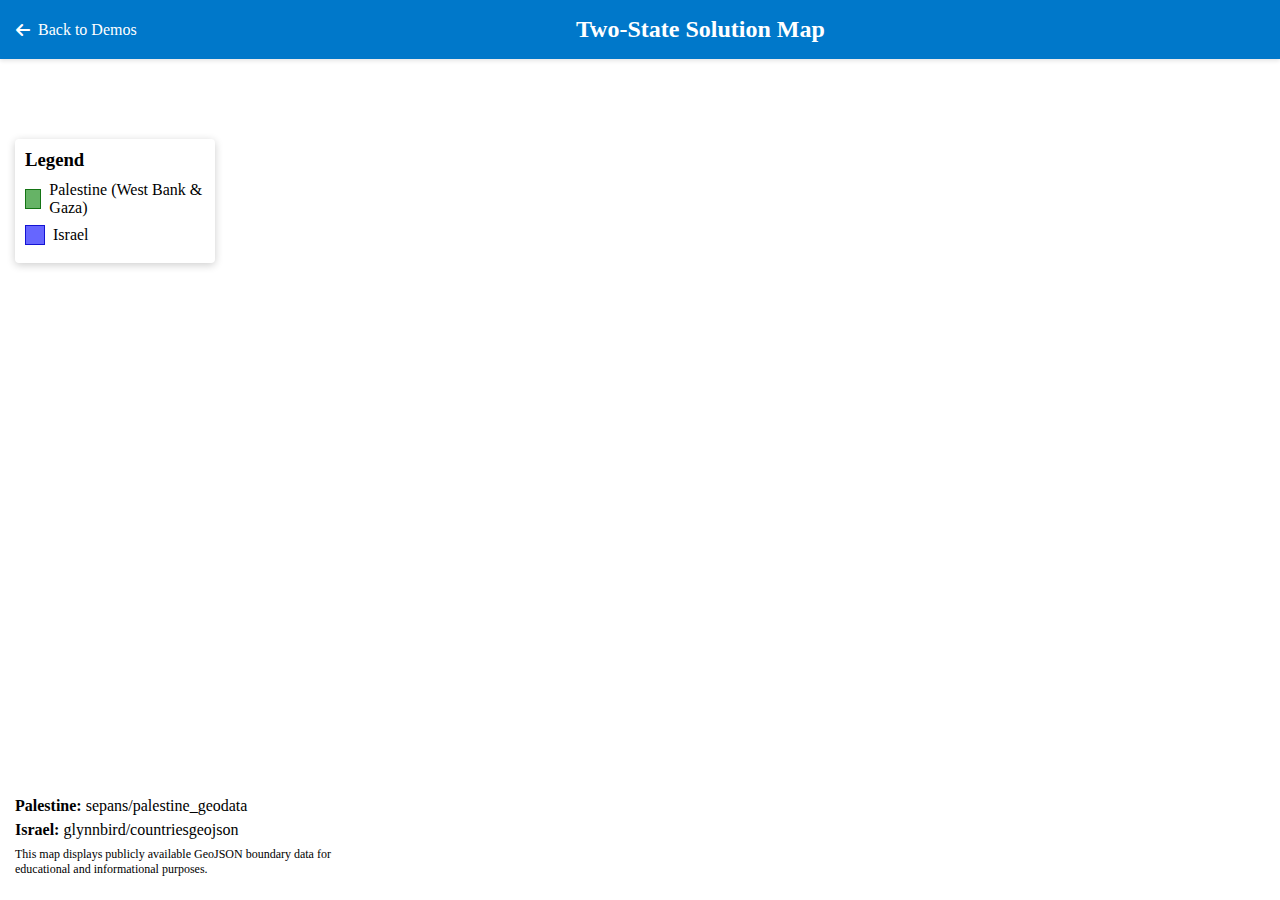
<file: demos/two_state_solution_map.html>
<!DOCTYPE html>
<html lang="en">
<head>
    <meta charset="UTF-8">
    <meta name="viewport" content="width=device-width, initial-scale=1.0">
    <meta name="referrer" content="no-referrer-when-downgrade">
    <title>Two-State Solution Map | ArcGIS JS Maps</title>
    
    <!-- Add empty script tag for stable DOM reference -->
    <script></script>
    
    <!-- Calcite Components -->
    <script type="module" src="https://js.arcgis.com/calcite-components/1.9.2/calcite.esm.js"></script>
    <link rel="stylesheet" type="text/css" href="https://js.arcgis.com/calcite-components/1.9.2/calcite.css" />
    
    <!-- ArcGIS Maps SDK for JavaScript with defer -->
    <link rel="stylesheet" href="https://js.arcgis.com/4.32/esri/themes/light/main.css" />
    <script defer src="https://js.arcgis.com/4.32/"></script>
    
    <!-- Load Map components from CDN with defer -->
    <script defer type="module" src="https://js.arcgis.com/map-components/4.32/arcgis-map-components.esm.js"></script>
    
    <!-- Font Awesome for additional icons -->
    <link rel="stylesheet" href="https://cdnjs.cloudflare.com/ajax/libs/font-awesome/6.4.0/css/all.min.css">
    
    <style>
        :root {
            --primary-color: #0078CA;
            --primary-hover: #005e9e;
            --secondary-color: #db4405;
            --text-color: #323232;
            --background-color: #f8f8f8;
            --card-background: white;
            --palestine-color: rgba(0, 128, 0, 0.6); /* Green for Palestine */
            --palestine-outline-color: rgba(0, 100, 0, 0.8);
            --israel-color: rgba(0, 0, 255, 0.6);   /* Blue for Israel */
            --israel-outline-color: rgba(0, 0, 200, 0.8);
        }
        
        * {
            margin: 0;
            padding: 0;
            box-sizing: border-box;
        }
        
        body {
            font-family: var(--calcite-sans-family);
            display: flex;
            flex-direction: column;
            height: 100vh;
            width: 100vw;
            overflow: hidden;
        }
        
        .header {
            background: var(--primary-color);
            color: white;
            padding: 1rem;
            display: flex;
            justify-content: space-between;
            align-items: center;
            box-shadow: 0 2px 4px rgba(0,0,0,0.1);
        }
        
        .header h1 {
            font-size: 1.5rem;
            margin: 0;
        }
        
        .back-button {
            text-decoration: none;
            color: white;
            display: flex;
            align-items: center;
            font-weight: 500;
            transition: all 0.3s ease;
        }
        
        .back-button:hover {
            opacity: 0.8;
        }
        
        .map-container {
            flex: 1;
            width: 100%;
            position: relative;
        }
        
        arcgis-map {
            width: 100%;
            height: 100%;
        }

        .legend {
            position: absolute;
            top: 80px;
            left: 15px;
            background: white;
            padding: 10px;
            border-radius: 4px;
            box-shadow: 0 2px 8px rgba(0,0,0,0.2);
            z-index: 1000;
            max-width: 200px;
        }
        
        .legend-item {
            display: flex;
            align-items: center;
            margin-bottom: 8px;
        }
        
        .legend-color {
            width: 20px;
            height: 20px;
            margin-right: 8px;
            border: 1px solid #ddd;
        }

        .data-sources {
            position: absolute;
            bottom: 15px;
            left: 15px;
            max-width: 350px;
            z-index: 1000;
        }

        .data-sources calcite-notice {
            --calcite-notice-spacing-token-small: 0.5rem;
        }

        .data-sources calcite-block {
            --calcite-block-padding: 0.75rem;
        }

        .source-link {
            color: var(--calcite-color-brand);
            text-decoration: none;
            font-weight: 500;
        }

        .source-link:hover {
            text-decoration: underline;
        }

        .basemap-toggle-btn {
            position: absolute;
            top: 15px;
            right: 15px;
            z-index: 1001;
        }

        .basemap-gallery-container {
            position: absolute;
            top: 60px;
            right: 15px;
            z-index: 1000;
            background: white;
            border-radius: 4px;
            box-shadow: 0 2px 8px rgba(0,0,0,0.2);
            display: none;
            max-height: 400px;
            overflow-y: auto;
        }

        .basemap-gallery-container.visible {
            display: block;
        }

    </style>
</head>
<body>
    <div class="header">
        <a href="../index.html" class="back-button">
            <i class="fas fa-arrow-left" style="margin-right: 8px;"></i> Back to Demos
        </a>
        <h1>Two-State Solution Map</h1>
        <div></div> <!-- Empty div for flex spacing -->
    </div>
    
    <div class="map-container">
        <arcgis-map basemap="satellite" center="34.8, 31.5" zoom="6">
            <arcgis-zoom position="top-left"></arcgis-zoom>
        </arcgis-map>
        
        <div class="legend">
            <h3 style="margin-top: 0; margin-bottom: 10px;">Legend</h3>
            <div class="legend-item">
                <div class="legend-color" style="background-color: var(--palestine-color); border: 1px solid var(--palestine-outline-color);"></div>
                <span>Palestine (West Bank & Gaza)</span>
            </div>
            <div class="legend-item">
                <div class="legend-color" style="background-color: var(--israel-color); border: 1px solid var(--israel-outline-color);"></div>
                <span>Israel</span>
            </div>
        </div>
        
        <div class="data-sources">
            <calcite-block heading="Data Sources" description="Geographic boundary data sources" open collapsible>
                <calcite-icon slot="icon" icon="information"></calcite-icon>
                <div style="padding: 8px 0;">
                    <div style="margin-bottom: 6px;">
                        <strong>Palestine:</strong> <a href="https://github.com/sepans/palestine_geodata" target="_blank" rel="noopener" class="source-link">sepans/palestine_geodata</a>
                    </div>
                    <div style="margin-bottom: 6px;">
                        <strong>Israel:</strong> <a href="https://github.com/glynnbird/countriesgeojson" target="_blank" rel="noopener" class="source-link">glynnbird/countriesgeojson</a>
                    </div>
                    <div style="font-size: 12px; color: var(--calcite-color-text-3); margin-top: 8px;">
                        This map displays publicly available GeoJSON boundary data for educational and informational purposes.
                    </div>
                </div>
            </calcite-block>
        </div>
    </div>
    
    <script>
    // Function to load layers once the map is ready
    function loadLayers(apiKey) {
      require([
        "esri/config",
        "esri/layers/GeoJSONLayer",
        "esri/renderers/SimpleRenderer",
        "esri/symbols/SimpleFillSymbol",
        "esri/layers/GraphicsLayer",
        "esri/Graphic",
        "esri/widgets/BasemapGallery",
        "esri/widgets/Expand"
      ], function(
        esriConfig,
        GeoJSONLayer,
        SimpleRenderer,
        SimpleFillSymbol,
        GraphicsLayer,
        Graphic,
        BasemapGallery,
        Expand
      ) {
        esriConfig.apiKey = apiKey;
        
        // Get map component
        const arcgisMap = document.querySelector("arcgis-map");
        
        if (arcgisMap) {
          arcgisMap.addEventListener("arcgisViewReadyChange", function(event) {
            if (!event.target.ready) return;
            try {
              // --- Add BasemapGallery Widget ---
              const basemapGallery = new BasemapGallery({
                view: event.target.view
              });
              
              // Use Expand widget for collapsible gallery
              const expand = new Expand({
                view: event.target.view,
                content: basemapGallery,
                expandIconClass: "esri-icon-basemap",
                group: "top-right",
                expanded: false
              });
              event.target.view.ui.add(expand, "top-right");

              // --- Israel Layer ---
              const israelRenderer = new SimpleRenderer({
                symbol: new SimpleFillSymbol({
                  color: getComputedStyle(document.documentElement).getPropertyValue('--israel-color').trim(),
                  outline: {
                    color: getComputedStyle(document.documentElement).getPropertyValue('--israel-outline-color').trim(),
                    width: 1
                  }
                })
              });
              const israelLayer = new GeoJSONLayer({
                url: "https://raw.githubusercontent.com/glynnbird/countriesgeojson/master/israel.geojson",
                title: "Israel",
                renderer: israelRenderer,
                popupTemplate: {
                  title: "Israel",
                  content: "State of Israel."
                }
              });
              event.target.map.add(israelLayer);

              // --- Palestine Layer ---
              const palestineRenderer = new SimpleRenderer({
                symbol: new SimpleFillSymbol({
                  color: getComputedStyle(document.documentElement).getPropertyValue('--palestine-color').trim(),
                  outline: {
                    color: getComputedStyle(document.documentElement).getPropertyValue('--palestine-outline-color').trim(),
                    width: 1
                  }
                })
              });
              const palestineLayer = new GeoJSONLayer({
                url: "https://raw.githubusercontent.com/sepans/palestine_geodata/master/palestine.geo.json",
                title: "Palestine (West Bank & Gaza)",
                renderer: palestineRenderer,
                popupTemplate: {
                  title: "Territory: {NAME}",
                  content: "Areas often referred to as Palestinian Territories (West Bank and Gaza Strip)."
                }
              });
              event.target.map.add(palestineLayer);

              // --- Labels Layer ---
              const labelLayer = new GraphicsLayer();
              const gazaLabel = new Graphic({
                geometry: { type: "point", longitude: 34.47, latitude: 31.4 },
                symbol: {
                  type: "text", color: "#222", text: "Gaza",
                  font: { size: 14, family: "Avenir Next LT Pro", weight: "bold" },
                  haloColor: "#fff", haloSize: "2px"
                }
              });
              const westBankLabel = new Graphic({
                geometry: { type: "point", longitude: 35.3, latitude: 32.0 },
                symbol: {
                  type: "text", color: "#222", text: "West Bank",
                  font: { size: 14, family: "Avenir Next LT Pro", weight: "bold" },
                  haloColor: "#fff", haloSize: "2px"
                }
              });
              const israelLabel = new Graphic({
                geometry: { type: "point", longitude: 34.9, latitude: 31.8 },
                symbol: {
                  type: "text", color: "#003399", text: "Israel",
                  font: { size: 16, family: "Avenir Next LT Pro", weight: "bold" },
                  haloColor: "#fff", haloSize: "2px"
                }
              });
              labelLayer.addMany([gazaLabel, westBankLabel, israelLabel]);
              event.target.map.add(labelLayer);
            } catch (error) {
              console.error("Error loading map layers:", error);
              alert("Could not load map layers. See console for details.");
            }
          });
        }
      });
    }

    // Config loader (mirrors toronto_roads.html logic)
    function loadConfig() {
      const baseUrl = window.location.hostname === 'kdmonroe.github.io' || window.location.hostname === 'kylemonroe.dev'
        ? '/arcgis-js-maps/shared/config.js'
        : '../shared/config.js';
      console.log("Loading config from:", baseUrl);
      const configScript = document.createElement('script');
      configScript.src = baseUrl;
      configScript.onload = function() {
        if (window.arcgisConfig && window.arcgisConfig.apiKey) {
          // Wait for require to be available
          function waitForRequire() {
            if (typeof require !== 'undefined') {
              loadLayers(window.arcgisConfig.apiKey);
            } else {
              setTimeout(waitForRequire, 100);
            }
          }
          waitForRequire();
        } else {
          console.error("API key not found in config.js. Path:", baseUrl);
          alert("API key not found. Please check your configuration (shared/config.js).");
        }
      };
      configScript.onerror = function() {
        const altBaseUrl = window.location.pathname.includes('/arcgis-js-maps/')
          ? '../shared/config.js'
          : '/arcgis-js-maps/shared/config.js';
        console.warn("Failed to load config from primary path, trying alternative:", altBaseUrl);
        const fallbackScript = document.createElement('script');
        fallbackScript.src = altBaseUrl;
        fallbackScript.onload = function() {
          if (window.arcgisConfig && window.arcgisConfig.apiKey) {
            // Wait for require to be available
            function waitForRequire() {
              if (typeof require !== 'undefined') {
                loadLayers(window.arcgisConfig.apiKey);
              } else {
                setTimeout(waitForRequire, 100);
              }
            }
            waitForRequire();
          } else {
            console.error("API key not found in config.js using fallback path. Path attempted:", altBaseUrl);
            alert("API key not found. Please check your configuration (shared/config.js).");
          }
        };
        fallbackScript.onerror = function() {
          console.error("Failed to load configuration from both primary and alternative paths.");
          alert("Failed to load configuration. Please ensure 'shared/config.js' exists and is accessible.");
        };
        document.head.appendChild(fallbackScript);
      };
      document.head.appendChild(configScript);
    }
    
    // Wait for DOM to be ready, then load config
    if (document.readyState === 'loading') {
      document.addEventListener('DOMContentLoaded', loadConfig);
    } else {
      loadConfig();
    }
    </script>
</body>
</html>
</file>
<file: demos/power_plants_app/css/styles.css>
html, body, #viewDiv {
    padding: 0;
    margin: 0;
    height: 100%;
    width: 100%;
    font-family: 'Arial', sans-serif;
}

#app {
    height: 100vh;
    width: 100vw;
    display: flex;
    flex-direction: column;
}

.header {
    background: #0079c1;
    color: white;
    padding: 10px 20px;
    display: flex;
    justify-content: space-between;
    align-items: center;
    box-shadow: 0 2px 4px rgba(0,0,0,0.1);
    z-index: 10;
    position: relative;
}

.header h1 {
    margin: 0;
    font-size: 1.5rem;
}

.header-controls {
    display: flex;
    justify-content: center;
    align-items: center;
    position: absolute;
    left: 0;
    right: 0;
    top: 0;
    bottom: 0;
    pointer-events: none;
}

.cluster-count {
    background: rgba(255, 255, 255, 0.25);
    backdrop-filter: blur(10px);
    -webkit-backdrop-filter: blur(10px);
    color: white;
    padding: 8px 16px;
    border-radius: 20px;
    font-size: 0.9rem;
    box-shadow: 0 4px 6px rgba(0, 0, 0, 0.1);
    border: 1px solid rgba(255, 255, 255, 0.3);
    pointer-events: auto;
    font-weight: bold;
    letter-spacing: 0.5px;
    transition: all 0.3s ease;
    cursor: help;
}

.cluster-count:hover {
    background: rgba(255, 255, 255, 0.35);
    transform: translateY(-1px);
}

.back-button {
    text-decoration: none;
    color: white;
    display: flex;
    align-items: center;
    margin-right: 20px;
    z-index: 1;
    position: relative;
}

.main-content {
    flex: 1;
    display: flex;
    overflow: hidden;
    position: relative;
}

.map-container {
    flex: 1;
    position: relative;
    transition: margin-right 0.3s ease;
}

.sidebar {
    width: 350px;
    background: white;
    border-left: 1px solid #ddd;
    display: flex;
    flex-direction: column;
    overflow: hidden;
    transition: all 0.3s ease;
}

.sidebar-hidden {
    width: 0;
    border-left: none;
    overflow: hidden;
}

/* Updated sidebar toggle button styling */
.sidebar-toggle {
    position: absolute;
    top: 50%;
    right: 0;
    transform: translateY(-50%);
    z-index: 100;
    background: rgba(255, 255, 255, 0.8);
    border: none;
    border-radius: 50% 0 0 50%;
    padding: 12px 15px 12px 12px;
    box-shadow: -2px 0 5px rgba(0,0,0,0.1);
    cursor: pointer;
    display: flex;
    align-items: center;
    justify-content: center;
    transition: all 0.3s ease;
}

.sidebar-toggle:hover {
    background: rgba(255, 255, 255, 0.9);
}

.sidebar-header {
    padding: 15px;
    border-bottom: 1px solid #ddd;
    background: #f8f9fa;
}

.sidebar-content {
    flex: 1;
    padding: 15px;
    overflow-y: auto;
}

.status-message {
    background: #f8f9fa;
    padding: 10px;
    border-radius: 4px;
    margin-bottom: 15px;
    font-size: 0.9rem;
}

/* Chart Styles */
.chart-section {
    margin: 20px 0;
    padding: 15px;
    background: #f9f9f9;
    border-radius: 8px;
    border: 1px solid #eee;
}

.chart-section h4 {
    margin-top: 0;
    margin-bottom: 15px;
    color: #333;
    border-bottom: 1px solid #ddd;
    padding-bottom: 8px;
}

.chart-section h5 {
    margin: 15px 0 10px;
    font-size: 0.9rem;
    color: #555;
}

.state-selector {
    margin-bottom: 15px;
}

.state-dropdown {
    width: 100%;
    padding: 8px;
    border: 1px solid #ccc;
    border-radius: 4px;
    background: white;
    margin-top: 5px;
}

/* State Summary Styles */
.state-summary {
    background-color: #e9f5ff;
    border-radius: 6px;
    padding: 12px;
    margin: 15px 0;
    border-left: 4px solid #0079c1;
    font-size: 0.9rem;
    line-height: 1.5;
}

.state-summary p {
    margin: 0 0 8px 0;
}

.state-summary strong {
    color: #0079c1;
}

/* Link Styles for Sidebar */
.sidebar a {
    color: #0079c1;
    text-decoration: underline;
    transition: color 0.2s ease;
}

.sidebar a:hover {
    color: #005a9e;
    text-decoration: underline;
}

.sidebar a:visited {
    color: #0079c1;
}

/* Ensure links are visible in data source section */
.data-source-content a {
    color: #0079c1;
    text-decoration: underline;
    font-weight: 500;
}

.data-source-content a:hover {
    color: #005a9e;
    text-decoration: underline;
}

/* Data Source Section Styles */
.data-source-section {
    margin: 20px 0;
    padding: 15px;
    background: #f0f8ff;
    border-radius: 8px;
    border: 1px solid #d0e6ff;
    border-left: 4px solid #0079c1;
}

.data-source-section h4 {
    margin-top: 0;
    margin-bottom: 15px;
    color: #0079c1;
    border-bottom: 1px solid #b3d9ff;
    padding-bottom: 8px;
}

.data-source-section h5 {
    margin: 15px 0 10px;
    font-size: 0.9rem;
    color: #333;
    font-weight: 600;
}

.data-source-content p {
    margin: 5px 0;
    font-size: 0.9rem;
}

.data-source-content strong {
    color: #0079c1;
}

.capacity-explanation {
    margin: 15px 0;
    padding: 12px;
    background: rgba(255, 255, 255, 0.7);
    border-radius: 4px;
    border: 1px solid #e6f3ff;
}

.capacity-item {
    margin: 8px 0;
    display: block;
}

.capacity-item strong {
    display: block;
    color: #333;
    margin-bottom: 2px;
}

.capacity-desc {
    font-size: 0.85em;
    color: #666;
    font-style: italic;
    line-height: 1.3;
}

.capacity-note {
    margin-top: 10px;
    padding: 8px;
    background: #e9f5ff;
    border-radius: 3px;
    font-size: 0.85em;
    color: #555;
}

.data-coverage ul {
    margin: 10px 0;
    padding-left: 20px;
    font-size: 0.9rem;
}

.data-coverage li {
    margin: 5px 0;
    color: #555;
}

#dataSourceDetails {
    margin: 10px 0;
    padding: 8px;
    background: rgba(255, 255, 255, 0.5);
    border-radius: 3px;
    font-size: 0.85em;
    color: #666;
}

.chart-container {
    display: flex;
    flex-direction: column;
    gap: 20px;
}

.chart-item {
    background: white;
    padding: 15px;
    border-radius: 8px;
    border: 1px solid #e9ecef;
}

.chart {
    height: 200px;
    width: 100%;
    background: white;
    border: 1px solid #ddd;
    border-radius: 4px;
    overflow: hidden;
    position: relative;
}

/* Chart Tooltip Styles */
.chart-tooltip {
    position: absolute;
    background: rgba(0, 0, 0, 0.8);
    color: white;
    padding: 8px 12px;
    border-radius: 4px;
    font-size: 0.8rem;
    pointer-events: none;
    z-index: 1000;
    opacity: 0;
    transition: opacity 0.2s;
    max-width: 200px;
    box-shadow: 0 2px 5px rgba(0, 0, 0, 0.2);
}

.chart-tooltip.visible {
    opacity: 1;
}

.chart canvas {
    cursor: pointer;
}

.legend {
    margin-top: 20px;
}

.legend-title {
    font-weight: bold;
    margin-bottom: 10px;
}

.legend-item {
    display: flex;
    align-items: center;
    margin-bottom: 8px;
}

.legend-color {
    width: 16px;
    height: 16px;
    border-radius: 2px;
    margin-right: 8px;
    border: 1px solid rgba(0,0,0,0.1);
}

.filter-section {
    margin-top: 20px;
    padding: 15px;
    background: #f8f9fa;
    border-radius: 8px;
    border: 1px solid #e9ecef;
}

.filter-section h4 {
    margin: 0 0 15px 0;
    color: #333;
    font-size: 16px;
}

.filter-item {
    margin-bottom: 15px;
}

.filter-item label {
    display: block;
    margin-bottom: 5px;
    font-weight: bold;
    color: #555;
    font-size: 14px;
}

.filter-item select {
    width: 100%;
    padding: 8px;
    border: 1px solid #ddd;
    border-radius: 4px;
    font-size: 14px;
    background: white;
}

.slider-container {
    margin: 10px 0;
    height: 200px;
}

.slider-values {
    text-align: center;
    font-size: 12px;
    color: #666;
    margin-top: 5px;
}

.filter-actions {
    text-align: center;
    margin-top: 15px;
}

.clear-filters-btn {
    background: #dc3545;
    color: white;
    border: none;
    padding: 8px 16px;
    border-radius: 4px;
    cursor: pointer;
    font-size: 14px;
}

.clear-filters-btn:hover {
    background: #c82333;
}

@media (max-width: 768px) {
    .main-content {
        flex-direction: column;
    }
    
    .sidebar {
        width: 100%;
        height: 300px;
    }
    
    .sidebar-toggle {
        top: auto;
        right: 10px;
        bottom: 10px;
        transform: none;
        border-radius: 50%;
        padding: 10px;
    }
    
    .header {
        flex-direction: column;
        padding: 10px;
    }
    
    .header-controls {
        position: relative;
        margin-top: 10px;
    }
}
</file>
<file: demos/wildfires/css/styles.css>
/* Main layout */
html, body {
    font-family: 'Inter', sans-serif;
}

/* Map container */
#viewDiv {
    height: 100%;
    width: 100%;
    padding: 0;
    margin: 0;
}

/* Calcite Shell customization */
calcite-shell {
    --calcite-ui-brand: #e05e1f;
    --calcite-ui-brand-hover: #c84c15;
}

/* Remove focus outline */
.esri-view .esri-view-surface--inset-outline:focus::after {
    outline: none !important;
}

/* Layer list customization */
.esri-layer-list {
    background-color: white;
    border-radius: 10px;
    box-shadow: 0 4px 12px rgba(0, 0, 0, 0.1);
    max-height: 80vh;
}

.esri-layer-list__item {
    padding: 8px 12px;
}

.esri-layer-list__item-container {
    padding: 6px 0;
}

.esri-layer-list__item-title {
    font-weight: 500;
}

/* Layer transparency controls in panel */
.layer-transparency-control {
    padding: 12px;
}

.layer-slider-label {
    font-size: 14px;
    font-weight: 500;
    margin-bottom: 8px;
}

.layer-slider-container {
    width: 100%;
}

calcite-slider {
    width: 100%;
    --calcite-ui-brand: #e05e1f;
}

/* Layer actions styling */
.esri-layer-list__item-actions-menu {
    padding: 0 4px;
}

.esri-layer-list__item-actions-menu-item {
    color: #323232;
    transition: background-color 0.2s ease;
}

.esri-layer-list__item-actions-menu-item:hover {
    background-color: #f5f5f5;
}

.esri-layer-list__item-actions-menu-item--active {
    color: var(--calcite-ui-brand);
}

/* Data table container */
.data-table-container {
    position: fixed;
    bottom: 20px;
    left: 20px;
    right: 20px;
    max-height: 400px;
    background-color: white;
    border-radius: 10px;
    box-shadow: 0 4px 16px rgba(0, 0, 0, 0.2);
    z-index: 1000;
    display: none;
    overflow: hidden;
    display: flex;
    flex-direction: column;
}

/* Data table header */
.data-table-header {
    display: flex;
    justify-content: space-between;
    align-items: center;
    padding: 12px 16px;
    background-color: #f5f5f5;
    border-bottom: 1px solid #e0e0e0;
    border-top-left-radius: 10px;
    border-top-right-radius: 10px;
}

.data-table-header h3 {
    margin: 0;
    font-size: 16px;
    font-weight: 600;
    color: var(--calcite-ui-brand);
}

/* Data table content */
.data-table-content {
    padding: 0;
    overflow-y: auto;
    flex: 1;
    max-height: 350px;
}

/* Feature data table */
.feature-data-table {
    width: 100%;
    border-collapse: collapse;
    font-size: 14px;
}

.feature-data-table thead {
    position: sticky;
    top: 0;
    background-color: #f0f0f0;
    z-index: 10;
}

.feature-data-table th {
    padding: 10px;
    text-align: left;
    font-weight: 600;
    border-bottom: 1px solid #e0e0e0;
    white-space: nowrap;
    position: relative;
}

.feature-data-table td {
    padding: 8px 10px;
    border-bottom: 1px solid #f0f0f0;
    white-space: nowrap;
    max-width: 300px;
    overflow: hidden;
    text-overflow: ellipsis;
}

.feature-data-table tr:hover {
    background-color: #f9f9f9;
}

/* Record info */
.record-info {
    padding: 10px;
    background-color: #f5f5f5;
    font-size: 13px;
    color: #666;
    border-top: 1px solid #e0e0e0;
}

/* No data message */
.no-data-message {
    padding: 20px;
    text-align: center;
    color: #666;
    font-style: italic;
}

/* Error message */
.error-message {
    padding: 16px;
    background-color: #fff0f0;
    color: #d9534f;
    border-left: 4px solid #d9534f;
    margin: 10px;
}

/* Layer info panel */
.layer-info-panel {
    position: absolute;
    top: 50%;
    left: 50%;
    transform: translate(-50%, -50%);
    width: 320px;
    max-width: 90%;
    background-color: white;
    border-radius: 10px;
    box-shadow: 0 4px 16px rgba(0, 0, 0, 0.2);
    z-index: 1000;
    display: none;
}

.layer-info-header {
    display: flex;
    justify-content: space-between;
    align-items: center;
    padding: 12px 16px;
    border-bottom: 1px solid #e0e0e0;
    background-color: #f5f5f5;
    border-top-left-radius: 10px;
    border-top-right-radius: 10px;
}

.layer-info-header h3 {
    margin: 0;
    font-size: 16px;
    font-weight: 600;
}

.layer-info-content {
    padding: 16px;
}

.layer-info-content h3 {
    margin-top: 0;
    margin-bottom: 12px;
    font-size: 16px;
    font-weight: 600;
    color: var(--calcite-ui-brand);
}

.layer-info-content p {
    margin: 8px 0;
    font-size: 14px;
}

.layer-info-content a {
    color: var(--calcite-ui-brand);
    text-decoration: none;
}

.layer-info-content a:hover {
    text-decoration: underline;
}

/* Expand widget customization */
.esri-expand__container {
    background-color: white;
    border-radius: 10px;
    box-shadow: 0 4px 12px rgba(0, 0, 0, 0.1);
}

.esri-expand .esri-widget--panel {
    max-height: 500px;
}

/* Make map controls more compact */
.esri-ui-corner .esri-component {
    margin-bottom: 6px;
}

/* Dark mode overrides */
body.calcite-mode-dark .esri-layer-list {
    background-color: #2a2a2a;
    color: #f5f5f5;
}

body.calcite-mode-dark .esri-layer-list__item {
    color: #f5f5f5;
}

body.calcite-mode-dark .esri-layer-list__item:hover {
    background-color: #3a3a3a;
}

body.calcite-mode-dark .esri-layer-list__item-title {
    color: #f5f5f5;
}

body.calcite-mode-dark .data-table-container {
    background-color: #2a2a2a;
    color: #f5f5f5;
}

body.calcite-mode-dark .data-table-header {
    background-color: #1a1a1a;
    border-bottom-color: #404040;
}

body.calcite-mode-dark .data-table-header h3 {
    color: #0078CA;
}

body.calcite-mode-dark .feature-data-table thead {
    background-color: #1a1a1a;
}

body.calcite-mode-dark .feature-data-table th {
    color: #f5f5f5;
    border-bottom-color: #404040;
}

body.calcite-mode-dark .feature-data-table td {
    color: #f5f5f5;
    border-bottom-color: #3a3a3a;
}

body.calcite-mode-dark .feature-data-table tr:hover {
    background-color: #3a3a3a;
}

body.calcite-mode-dark .record-info {
    background-color: #1a1a1a;
    color: #999;
    border-top-color: #404040;
}

body.calcite-mode-dark .layer-info-panel {
    background-color: #2a2a2a;
    color: #f5f5f5;
}

body.calcite-mode-dark .layer-info-header {
    background-color: #1a1a1a;
    border-bottom-color: #404040;
}

body.calcite-mode-dark .layer-info-content {
    color: #f5f5f5;
}

body.calcite-mode-dark .esri-expand__container {
    background-color: #2a2a2a;
    color: #f5f5f5;
}

/* TimeSlider container - centered at bottom */
.time-slider-container {
    position: absolute;
    bottom: 20px;
    left: 50%;
    transform: translateX(-50%);
    background: rgba(42, 42, 42, 0.95);
    padding: 15px 20px;
    border-radius: 8px;
    box-shadow: 0 4px 12px rgba(0, 0, 0, 0.3);
    z-index: 1000;
    min-width: 60%;
    max-width: 90%;
}

body.calcite-mode-dark .time-slider-container {
    background: rgba(42, 42, 42, 0.95);
    box-shadow: 0 4px 12px rgba(0, 0, 0, 0.5);
}

/* Incident count display - in header */
.incident-count {
    display: flex;
    align-items: center;
    gap: 6px;
    padding: 0 1rem;
    font-size: 14px;
    font-weight: 500;
    color: white;
}

.count-label {
    color: rgba(255, 255, 255, 0.9);
}

.count-number {
    color: #FFD700;
    font-weight: 600;
}

body.calcite-mode-dark .incident-count {
    color: #f5f5f5;
}

body.calcite-mode-dark .count-number {
    color: #FFD700;
}

/* Date filter buttons styling - in header */
.date-filter-buttons {
    display: flex;
    align-items: center;
    gap: 8px;
    padding: 0 1rem;
    flex-wrap: wrap;
}

.filter-label {
    font-size: 13px;
    font-weight: 500;
    white-space: nowrap;
    color: white;
}

.date-filter-buttons calcite-button {
    --calcite-ui-brand: #0078CA;
    transition: all 0.3s ease;
}

/* Active filter button styling */
.date-filter-buttons calcite-button[appearance="solid"] {
    --calcite-ui-brand: #FFD700;
    animation: pulse 2s ease-in-out infinite;
    box-shadow: 0 0 10px rgba(255, 215, 0, 0.5);
    border: 2px solid #FFD700 !important;
}

/* Pulse animation for active filter */
@keyframes pulse {
    0%, 100% {
        box-shadow: 0 0 10px rgba(255, 215, 0, 0.5);
    }
    50% {
        box-shadow: 0 0 20px rgba(255, 215, 0, 0.8);
    }
}

body.calcite-mode-dark .filter-label {
    color: #f5f5f5;
}

/* Make outline buttons more subtle */
.date-filter-buttons calcite-button[appearance="outline"] {
    opacity: 0.7;
}

.date-filter-buttons calcite-button[appearance="outline"]:hover {
    opacity: 1;
}
</file>
